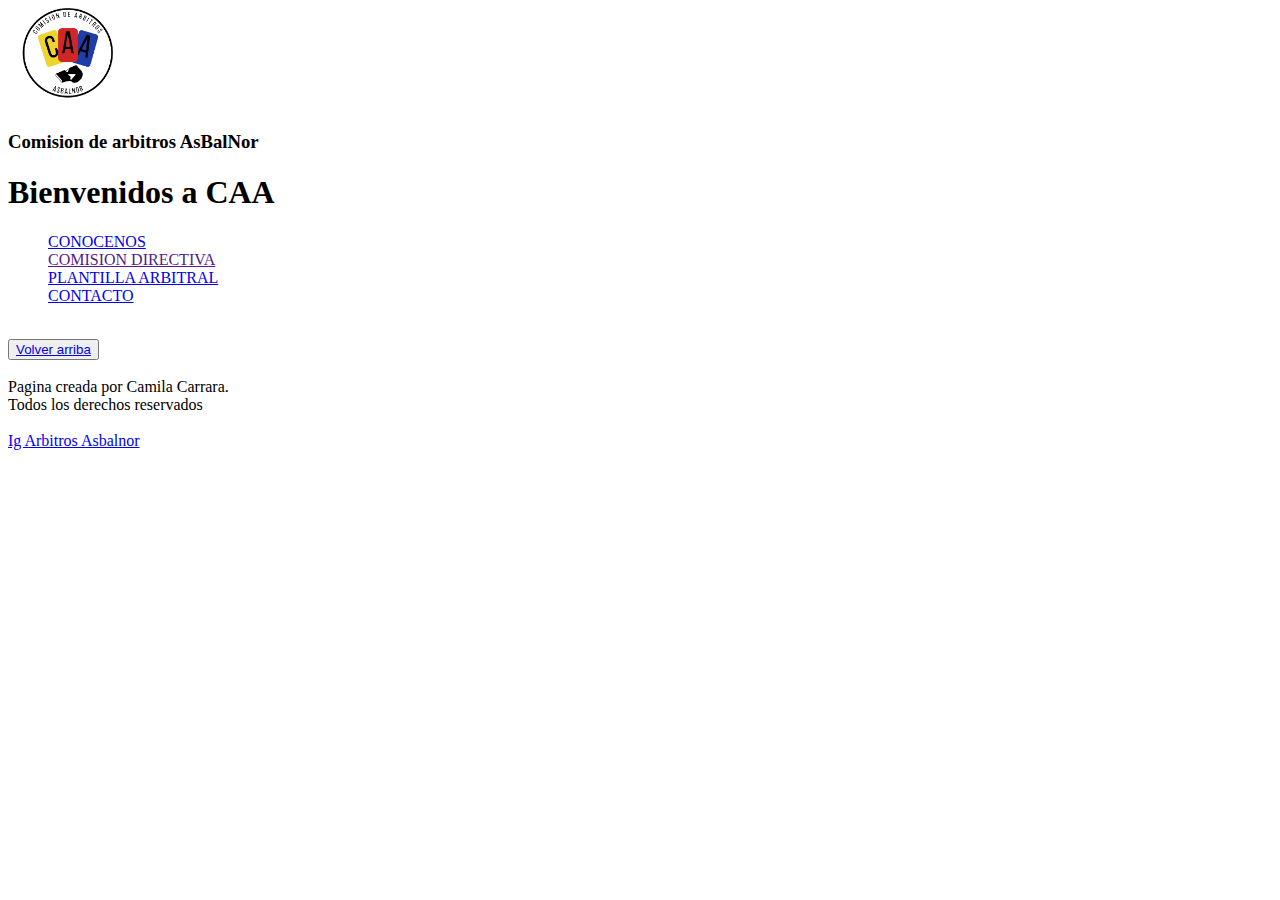
<file: Curso Prog Pagina Web/index.html>
<!DOCTYPE html>
<html>
    <head>
        <meta charset="UTF-8">
        <meta name="viewport" content="width=device-width, initial-scale=1.0">
        <link rel="stylesheet" href="./CSS/style.css">
    
        <title>
            Comisión Arbitros AsBalNor
        </title>
    </head>
<body>
   
    <header>
        <img src="./logo CAA.png" width="120" height="100" alt="logo CAA">
        <title> COMISION DE ARBITROS AsBalNor </title>
        <h3>Comision de arbitros AsBalNor
        </h3>
    </header>

    <section>
    <h1 id="arriba">Bienvenidos a CAA
    </h1>
    </section>

    <nav class="navbar">

    <ul>
        <li><a href="./Conocenos.html">CONOCENOS</a></li> 
        
        <li><a href="">COMISION DIRECTIVA </a></li>  
        
        <li><a href="./Plantilla Arbitral.html">PLANTILLA ARBITRAL</a></li> 
        
        <li><a href="./Contacto.html">CONTACTO</a></li>
    
    </ul>

    </nav>
    <br>
    <button class="button">
        <a href="#arriba">Volver arriba</a>
    </button>
    <br>
    <br>
    <footer>
        Pagina creada por Camila Carrara.
        <br> 
        Todos los derechos reservados
        <br>
        <br>
        <a href="https://www.instagram.com/arbitrosasbalnor?igsh=ZnVpa3k5anY4azhn&utm_source=qr"> Ig Arbitros Asbalnor 
        </a>
    </footer>
</body>
</html>
</file>
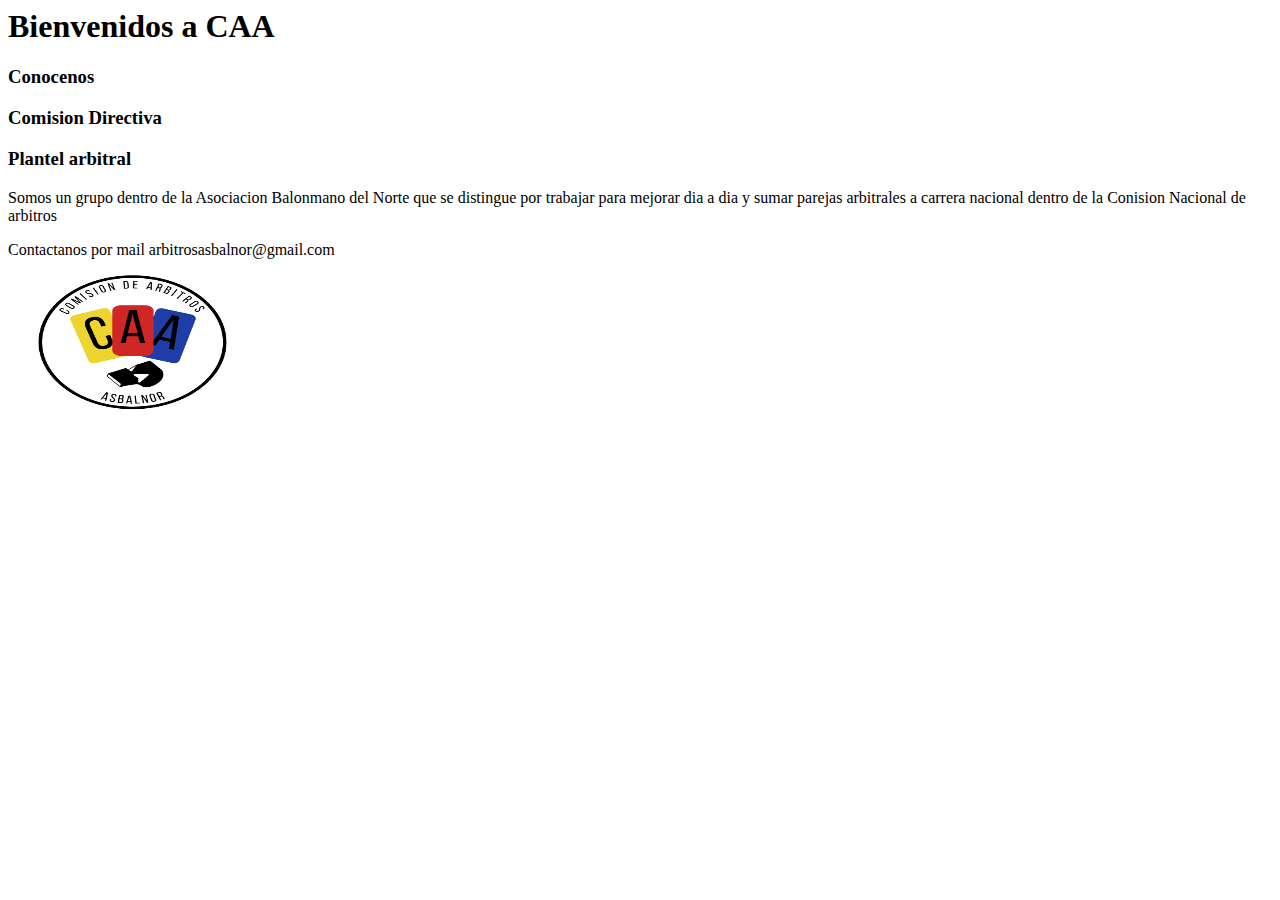
<file: Curso Prog Pagina Web/Clase0 Cami Carrara Index.html>
<DOCTYPE html>
<html>
    <head>
        <title>Comision arbitros AsBalNor</title>
    </head>
    <body> 
       <h1>Bienvenidos a CAA</h1> 
       <h3>Conocenos</h3>
       <h3>Comision Directiva</h3>
       <h3>Plantel arbitral</h3>
       <p> Somos un grupo dentro de la Asociacion Balonmano del Norte que se distingue por trabajar para mejorar dia a dia y sumar parejas arbitrales a carrera nacional dentro de la Conision Nacional de arbitros
       </p>
       <p>Contactanos por mail arbitrosasbalnor@gmail.com</p>
       <img src="./logo CAA.png" width="250" height="150""logo CAA" >


    </body>
</html>
</file>
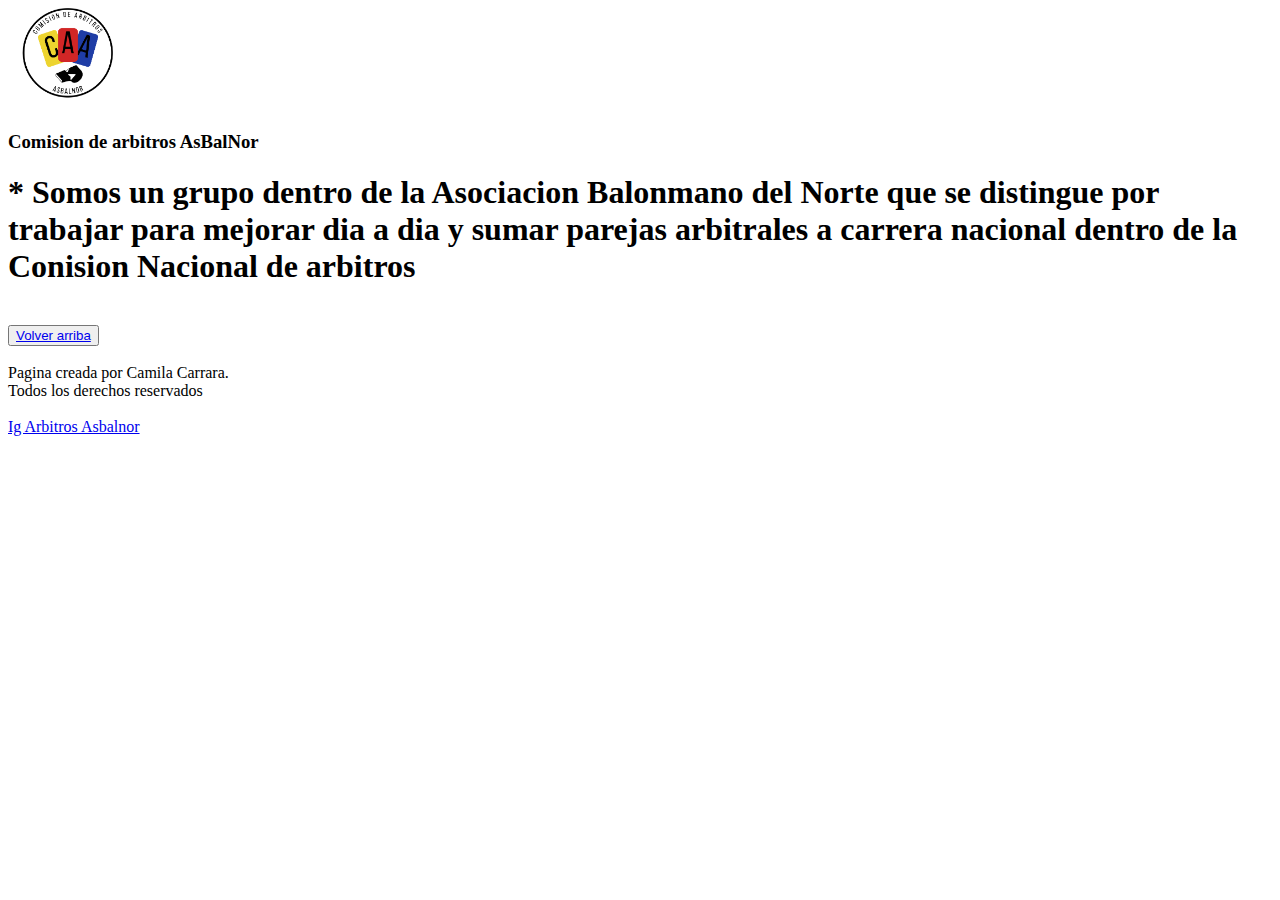
<file: Curso Prog Pagina Web/Conocenos.html>
<!DOCTYPE html>
<html lang="en">
<head>
    <meta charset="UTF-8">
    <meta name="viewport" content="width=device-width, initial-scale=1.0">
    <link rel="stylesheet" href="./CSS/style.css">

    <title>
        Comisión Arbitros AsBalNor
    </title>
</head>
<body>
    <header>
        <img src="./logo CAA.png" width="120" height="100" alt="logo CAA">
        <title> COMISION DE ARBITROS AsBalNor </title>
        <h3>Comision de arbitros AsBalNor
        </h3>
    </header>
    
    <h1>
        <b> * Somos un grupo dentro de la Asociacion Balonmano del Norte que se distingue por trabajar para mejorar dia a dia y sumar parejas arbitrales a carrera nacional dentro de la Conision Nacional de arbitros</b>
    </h1>
   
    <br>
    <button class="button">
        <a href="#arriba">Volver arriba</a>
    </button>
    <br>
    <br>
    <footer>
        Pagina creada por Camila Carrara.
        <br> 
        Todos los derechos reservados
        <br>
        <br>
        <a href="https://www.instagram.com/arbitrosasbalnor?igsh=ZnVpa3k5anY4azhn&utm_source=qr"> Ig Arbitros Asbalnor 
        </a>
    </footer>
</body>
</html>
</file>
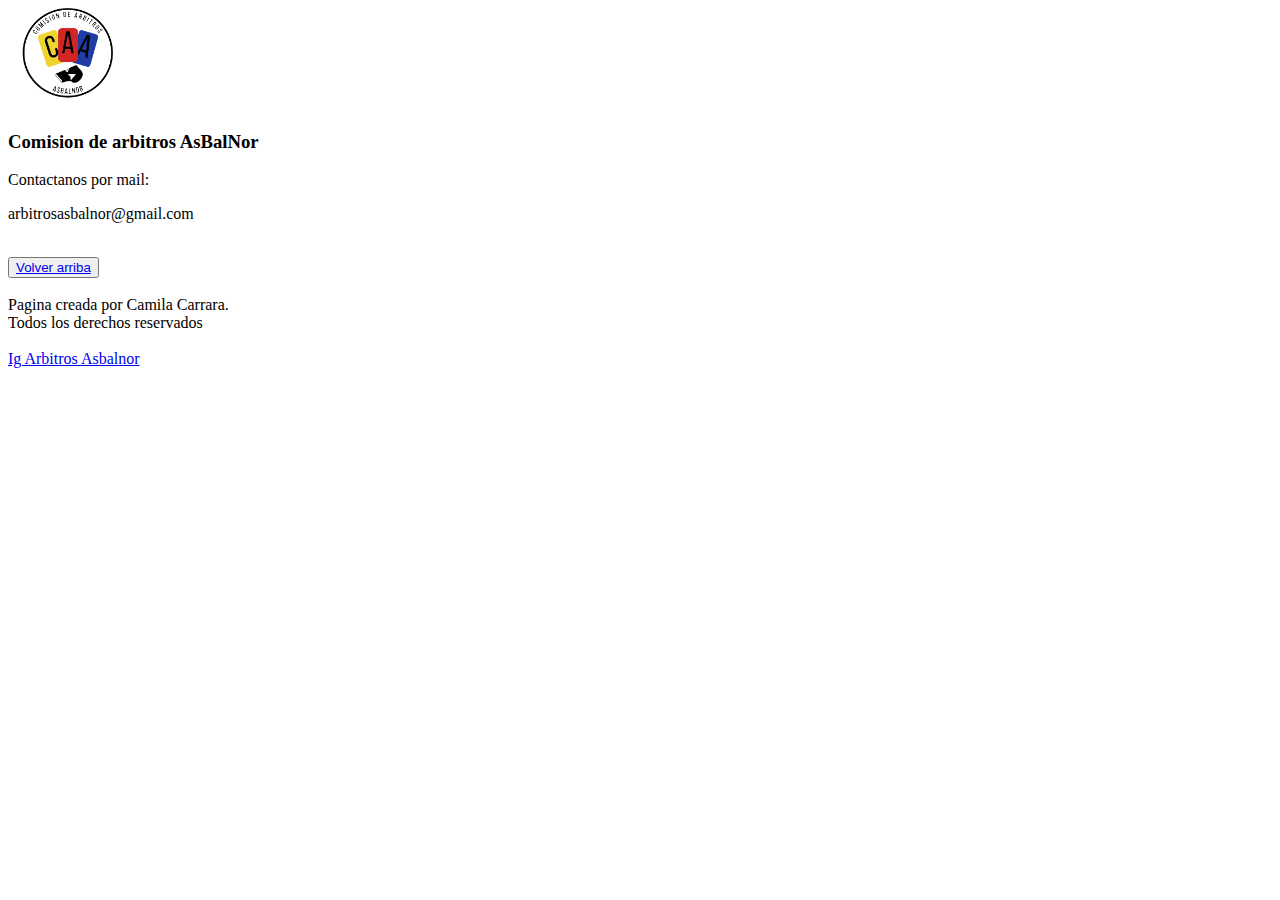
<file: Curso Prog Pagina Web/Contacto.html>
<!DOCTYPE html>
<html lang="en">
<head>
    <meta charset="UTF-8">
    <meta name="viewport" content="width=device-width, initial-scale=1.0">
    <link rel="stylesheet" href="./CSS/style.css">

    <title>
        Comisión Arbitros AsBalNor
    </title>
</head>
<body>
    <header>
        <img src="./logo CAA.png" width="120" height="100" alt="logo CAA">
        <title> COMISION DE ARBITROS AsBalNor </title>
        <h3>Comision de arbitros AsBalNor
        </h3>
    </header>

    <p>
        Contactanos por mail: 
    </p>
    <p>
        arbitrosasbalnor@gmail.com
    </p>
    <br>
    <button class="button">
        <a href="#arriba">Volver arriba</a>
    </button>
    <br>
    <br>
    <footer>
        Pagina creada por Camila Carrara.
        <br> 
        Todos los derechos reservados
        <br>
        <br>
        <a href="https://www.instagram.com/arbitrosasbalnor?igsh=ZnVpa3k5anY4azhn&utm_source=qr"> Ig Arbitros Asbalnor 
        </a>
    </footer>
</body>
</html>
</file>
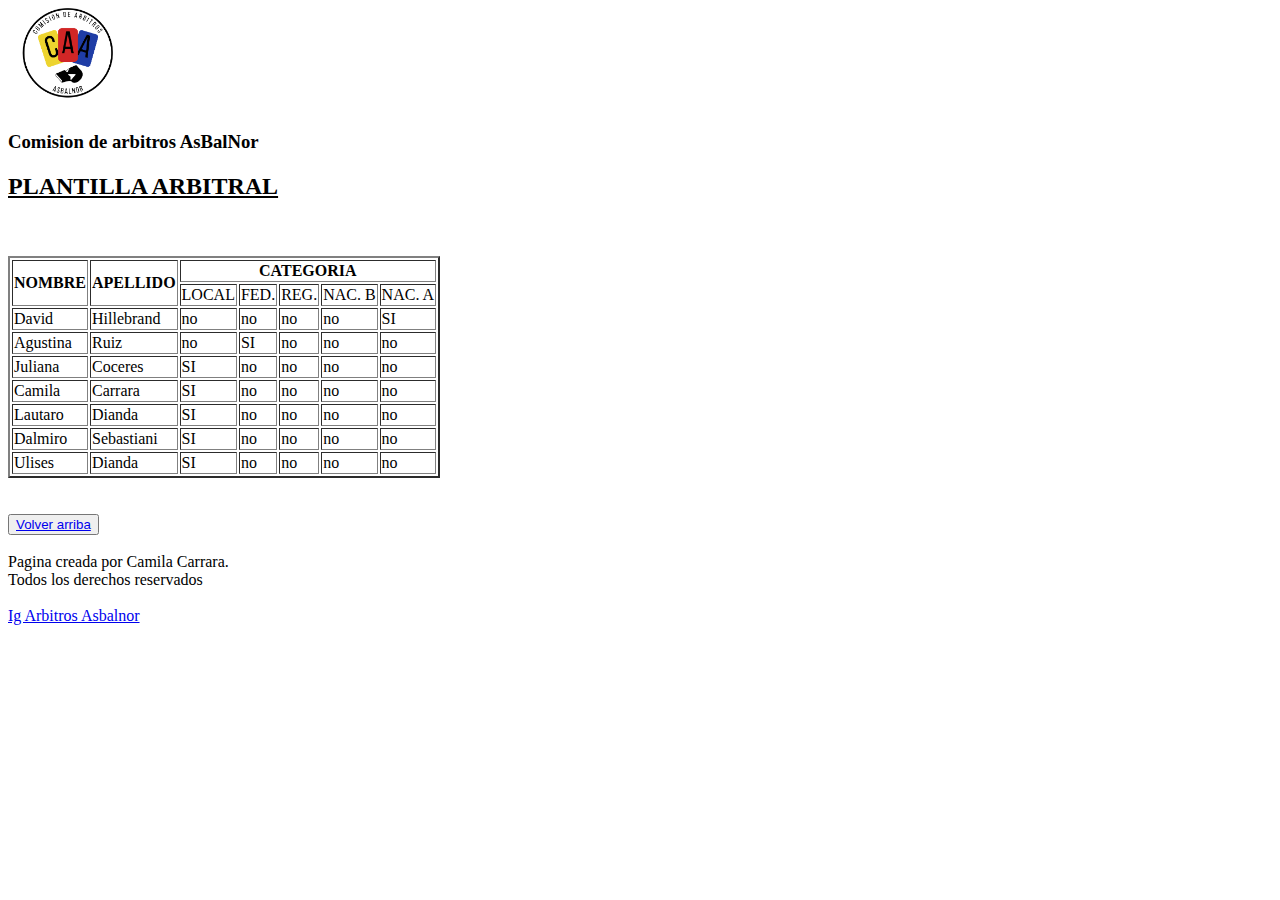
<file: Curso Prog Pagina Web/Plantilla Arbitral.html>
<!DOCTYPE html>
<html>
    <head>
        <meta charset="UTF-8">
        <meta name="viewport" content="width=device-width, initial-scale=1.0">
        <link rel="stylesheet" href="./CSS/style.css">
    
        <title>
            Comisión Arbitros AsBalNor
        </title>
    </head>
    <body>
        <header>
            <img src="./logo CAA.png" width="120" height="100" alt="logo CAA">
            <title> COMISION DE ARBITROS AsBalNor </title>
            <h3>Comision de arbitros AsBalNor
            </h3>
        </header>

    <table border="2">

    <h2>
        <u>
            <b>PLANTILLA ARBITRAL</b>
        </u>
    </h2>
    <br>
    <div class="NAC">
    <tr>
        <th rowspan="2">NOMBRE</th>
        <th rowspan="2">APELLIDO</th>
        <th colspan="5">CATEGORIA</th>
    </tr>
    </div>
    <div class="categoria">
    <tr>
        <td>LOCAL</td>
        <td>FED.</td>
        <td>REG.</td>
        <td>NAC. B</td>
        <td>NAC. A</td>
    </tr>
    </div>
    <tr> 
    <br>
        <td>David</td>
        <td>Hillebrand</td>
        <td>no</td>
        <td>no</td>
        <td>no</td>
        <td>no</td>
        <td>SI</td>
    </tr>
    <tr>
        <td>Agustina </td>
        <td>Ruiz</td>
        <td>no</td>
        <td>SI</td>
        <td>no</td>
        <td>no</td>
        <td>no</td>
    </tr>
    <tr>
        <td>Juliana </td>
        <td>Coceres</td>
        <td>SI</td>
        <td>no</td>
        <td>no</td>
        <td>no</td>
        <td>no</td>
    </tr>
    <tr>
        <td>Camila</td>
        <td>Carrara</td>
        <td>SI</td>
        <td>no</td>
        <td>no</td>
        <td>no</td>
        <td>no</td>
    </tr>
    <tr>
        <td>Lautaro </td>
        <td>Dianda</td>
        <td>SI</td>
        <td>no</td>
        <td>no</td>
        <td>no</td>
        <td>no</td>
    </tr>
    <tr>
        <td>Dalmiro</td>
        <td>Sebastiani</td>
        <td>SI</td>
        <td>no</td>
        <td>no</td>
        <td>no</td>
        <td>no</td>
    </tr>
    <tr>
        <td>Ulises</td>
        <td>Dianda</td>
        <td>SI</td>
        <td>no</td>
        <td>no</td>
        <td>no</td>
        <td>no</td>
    </tr>
</table>
<br>
<br>
<button class="button">
    <a href="#arriba">Volver arriba</a>
</button>
<br>
<br>
<footer>
    Pagina creada por Camila Carrara.
    <br> 
    Todos los derechos reservados
    <br>
    <br>
    <a href="https://www.instagram.com/arbitrosasbalnor?igsh=ZnVpa3k5anY4azhn&utm_source=qr"> Ig Arbitros Asbalnor 
    </a>
</footer>
</body>
</html>
</file>
<file: Curso Prog Pagina Web/CSS/style.css>
/*.head {}*/

.body{
    font-family: 'Lucida Sans';
    font: size 3em;
    background-color: rgb(48, 48, 163);
}

.header-h3 { 
    padding: 0;
    display: flex;
    background-color: rgb(180, 180, 252);
    text-align: center;
    height: 200px;
   
}

.table {
   border-width: 20px;
   border-color: rgb(48, 48, 163);

}

.navbar {
    color: #c22e2e;
}

.navbar ul {
    font-style: bold;
    color: #c22e2e;
}

.navbar li {
    list-style: none;
}

.NAC {
font-style: bold;
font-size: 30px;
}

.categoria {
    font-style: italic;
    font-size: 20px;
    }

.footer {
   height: 200px;
    margin: 0;
    text-align: left;
    background-color: rgb(180, 180, 252);
}
</file>
